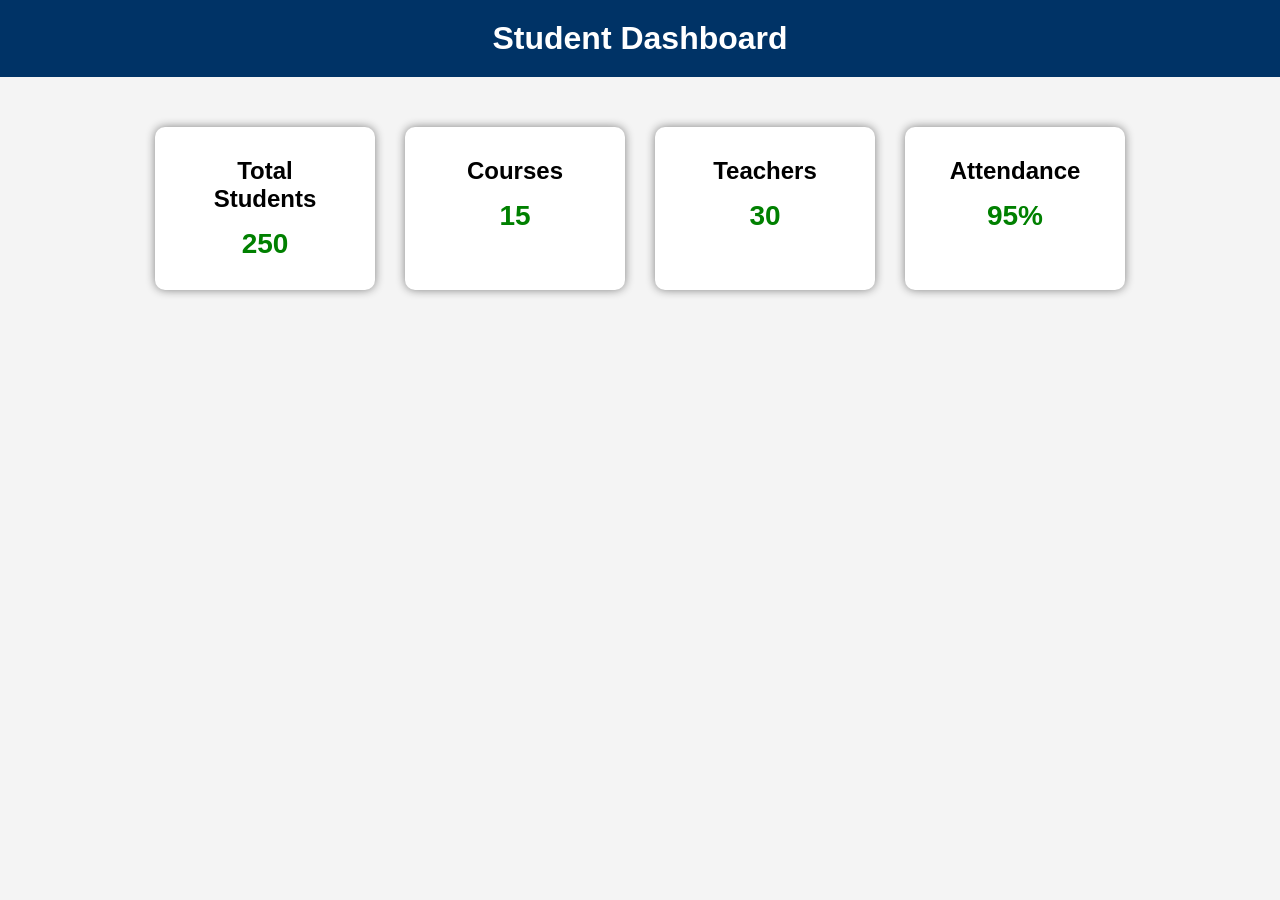
<file: dash board.html>
<!DOCTYPE html>
<html>

<head>

<title>Dashboard</title>

<link rel="stylesheet" href="css.css">

</head>

<body>

<header>

<h1>Student Dashboard</h1>

</header>

<div class="dashboard">

<div class="card">

<h2>Total Students</h2>

<p>250</p>

</div>

<div class="card">

<h2>Courses</h2>

<p>15</p>

</div>

<div class="card">

<h2>Teachers</h2>

<p>30</p>

</div>

<div class="card">

<h2>Attendance</h2>

<p>95%</p>

</div>

</div>

</body>

</html>
</file>
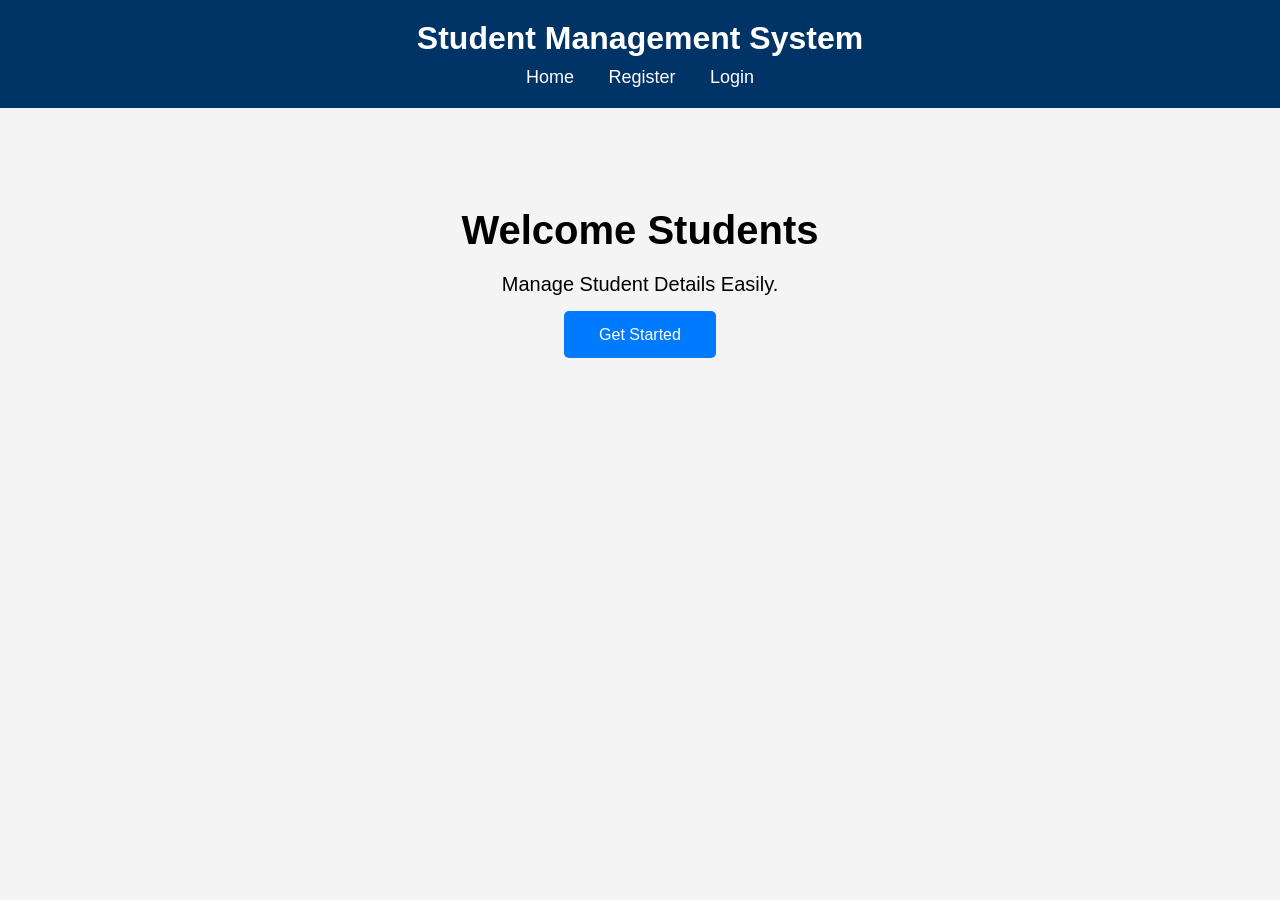
<file: home page.html>
<!DOCTYPE html>
<html>
<head>
<title>Student Management System</title>
<link rel="stylesheet" href="css.css">
</head>

<body>

<header>
<h1>Student Management System</h1>

<nav>
<a href="index.html">Home</a>
<a href="register.html">Register</a>
<a href="login.html">Login</a>
</nav>

</header>

<section class="hero">

<h2>Welcome Students</h2>

<p>
Manage Student Details Easily.
</p>

<a href="register.html" class="btn">Get Started</a>

</section>

</body>
</html>
</file>
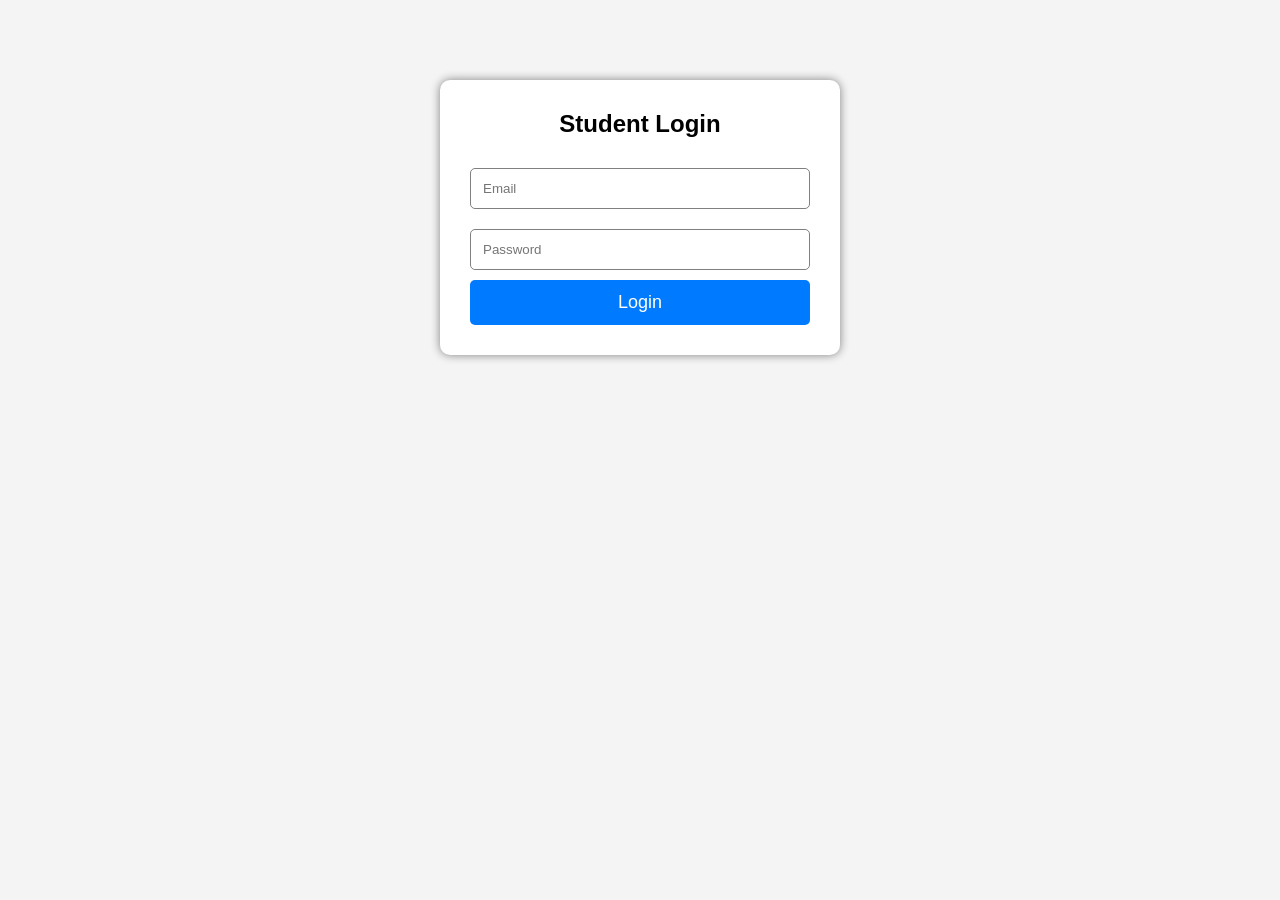
<file: login page.html>
<!DOCTYPE html>
<html>

<head>

<title>Login</title>

<link rel="stylesheet" href="css.css">

</head>

<body>

<div class="form-box">

<h2>Student Login</h2>

<form>

<input type="email" placeholder="Email">

<input type="password" placeholder="Password">

<a href="dashboard.html">

<button type="button">Login</button>

</a>

</form>

</div>

</body>

</html>
</file>
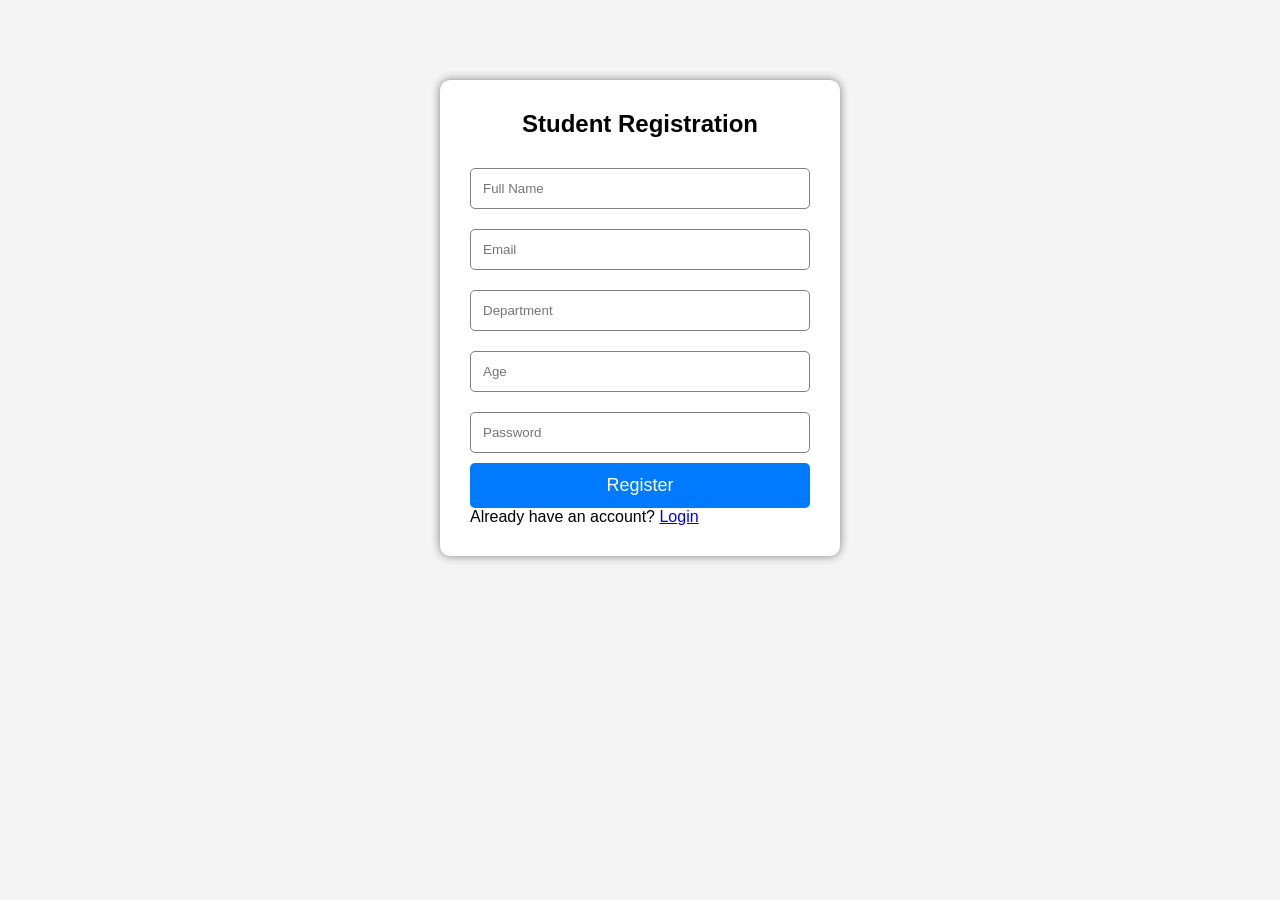
<file: register.html>
<!DOCTYPE html>
<html>

<head>

<title>Register</title>

<link rel="stylesheet" href="css.css">

</head>

<body>

<div class="form-box">

<h2>Student Registration</h2>

<form>

<input type="text" placeholder="Full Name" required>

<input type="email" placeholder="Email" required>

<input type="text" placeholder="Department" required>

<input type="number" placeholder="Age" required>

<input type="password" placeholder="Password" required>

<button>Register</button>

</form>

<p>
Already have an account?

<a href="login.html">Login</a>

</p>

</div>

</body>

</html>
</file>
<file: css.css>
*{
margin:0;
padding:0;
box-sizing:border-box;
font-family:Arial;
}

body{
background:#f4f4f4;
}

header{
background:#003366;
color:white;
padding:20px;
text-align:center;
}

nav{
margin-top:10px;
}

nav a{
color:white;
text-decoration:none;
margin:15px;
font-size:18px;
}

.hero{
text-align:center;
padding:100px;
}

.hero h2{
font-size:40px;
margin-bottom:20px;
}

.hero p{
font-size:20px;
margin-bottom:30px;
}

.btn{
background:#007bff;
color:white;
padding:15px 35px;
text-decoration:none;
border-radius:5px;
}

.form-box{
width:400px;
background:white;
margin:80px auto;
padding:30px;
border-radius:10px;
box-shadow:0 0 10px gray;
}

.form-box h2{
text-align:center;
margin-bottom:20px;
}

input{
width:100%;
padding:12px;
margin:10px 0;
border:1px solid gray;
border-radius:5px;
}

button{
width:100%;
padding:12px;
background:#007bff;
color:white;
border:none;
font-size:18px;
border-radius:5px;
cursor:pointer;
}

button:hover{
background:#0056b3;
}

.dashboard{
display:flex;
justify-content:center;
gap:30px;
flex-wrap:wrap;
padding:50px;
}

.card{
width:220px;
background:white;
padding:30px;
text-align:center;
border-radius:10px;
box-shadow:0 0 10px gray;
}

.card h2{
margin-bottom:15px;
}

.card p{
font-size:28px;
color:green;
font-weight:bold;
}
</file>
